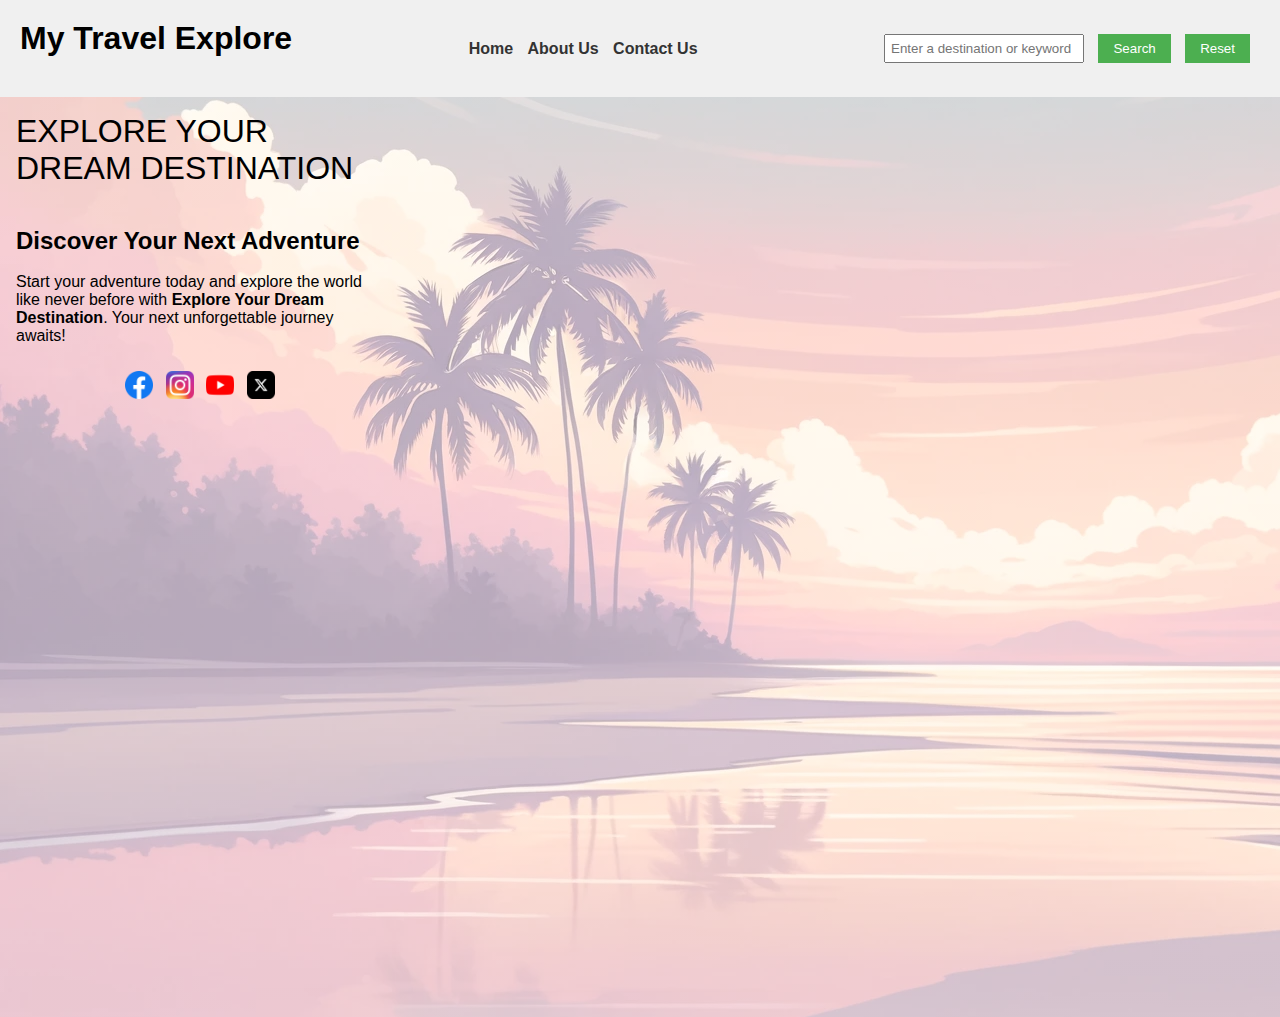
<file: index.html>
<!DOCTYPE html>
<html lang="en">
<head>
    <meta charset="UTF-8">
    <title>My Travel Explore</title>
    <link rel="stylesheet" href="./travel.css">
</head>
<body>
<nav><h1>My Travel Explore</h1>
    <ul>
        <li><a href="./index.html" id="home">Home </a></li>
        <li><a href="./travel_about_us.html" id="about_us">About Us </a></li>
        <li><a href="./travel_contact.html" id="contact_us">Contact Us </a></li>
    </ul>
    <ul>
        <li><input type="text" id="conditionInput" placeholder="Enter a destination or keyword">  </li>
        <li><button id='btnSearch'>Search</button>
        <li><button id='btnReset'>Reset</button>
        </li>
    </ul>
</nav>
<div class="container">

    <div style="width: 100%; display: flex; justify-content: space-between">
        <div class="content">
            <div class="title">EXPLORE YOUR DREAM DESTINATION</div>

            <div class="section">
                <h2>Discover Your Next Adventure</h2>
                <br>
                <p>Start your adventure today and explore the world like never before with <strong>Explore Your Dream Destination</strong>. Your next unforgettable journey awaits!</p>
            </div>

            <div class="icons">
                <img width="28" src="./assets/fb.png" alt="fb">
                <img width="28" src="./assets/insta.webp" alt="insta">
                <img width="28" src="./assets/youtube.png" alt="you">
                <img width="28" src="./assets/x.webp" alt="x">
            </div>
        </div>
        <div class="searchCondition">
            <div id="result"></div>
        </div>
    </div>

</div>
<script src="./travel_recommendation.js"></script>
</body>
</html>
</file>
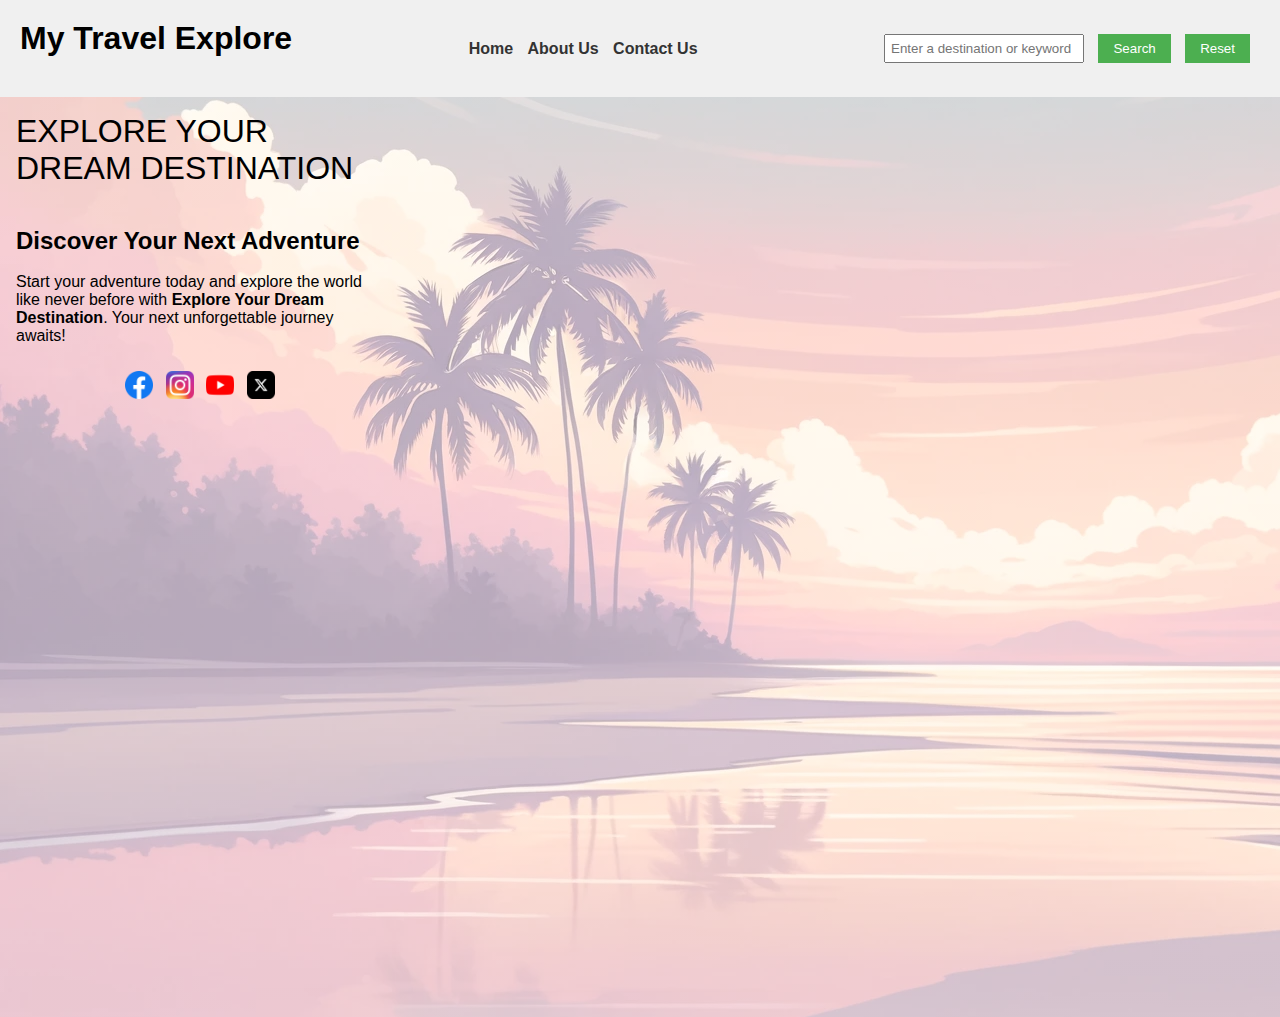
<file: travel_recommendation.html>
<!DOCTYPE html>
<html lang="en">
<head>
    <meta charset="UTF-8">
    <title>My Travel Explore</title>
    <link rel="stylesheet" href="./travel.css">
</head>
<body>
<nav><h1>My Travel Explore</h1>
    <ul>
        <li><a href="./travel_recommendation.html" id="home">Home </a></li>
        <li><a href="./travel_about_us.html" id="about_us">About Us </a></li>
        <li><a href="./travel_contact.html" id="contact_us">Contact Us </a></li>
    </ul>
    <ul>
        <li><input type="text" id="conditionInput" placeholder="Enter a destination or keyword">  </li>
        <li><button id='btnSearch'>Search</button>
        <li><button id='btnReset'>Reset</button>
        </li>
    </ul>
</nav>
<div class="container">

    <div style="width: 100%; display: flex; justify-content: space-between">
        <div class="content">
            <div class="title">EXPLORE YOUR DREAM DESTINATION</div>

            <div class="section">
                <h2>Discover Your Next Adventure</h2>
                <br>
                <p>Start your adventure today and explore the world like never before with <strong>Explore Your Dream Destination</strong>. Your next unforgettable journey awaits!</p>
            </div>

            <div class="icons">
                <img width="28" src="./assets/fb.png" alt="fb">
                <img width="28" src="./assets/insta.webp" alt="insta">
                <img width="28" src="./assets/youtube.png" alt="you">
                <img width="28" src="./assets/x.webp" alt="x">
            </div>
        </div>
        <div class="searchCondition">
            <div id="result"></div>
        </div>
    </div>

</div>
<script src="./travel_recommendation.js"></script>
</body>
</html>
</file>
<file: travel.css>
/* Basic CSS for the navigation bar */

*{
    margin: 0;
    padding: 0;
    box-sizing: border-box;
}
nav {
    background-color: #f0f0f0;
    padding: 20px;
    display: flex;
    align-items: center;
    justify-content: space-between;

}

nav ul {
    list-style-type: none;
    /* padding: 0; */
}

nav ul li {
    display: inline;
    margin-right: 10px;
}

nav a {
    text-decoration: none;
    color: #333;
    font-weight: bold;
}

/* Basic CSS for the form elements */
body {
    font-family: Arial, sans-serif;
    /* margin: 20px; */
    background: linear-gradient(rgba(255,255,255,.5), rgba(255,255,255,.5)), url("./travel_bg.webp");
}

h1 {
    margin-bottom: 20px;
}

div {
    margin-bottom: 10px;
}

label {
    display: inline-block;
    width: 100px;
}

input[type="text"],
input[type="number"],
select {
    width: 200px;
    padding: 5px;
}

button {
    padding: 7px 15px;
    background-color: #4CAF50;
    color: white;
    border: none;
    cursor: pointer;
}

button:hover {
    background-color: #45a049;
}

/* Basic CSS for the report section */
h2 {
    margin-top: 30px;
}

#report,#result {
    padding: 10px;
    max-width: 400px;
    word-wrap: break-word;
}
#result{
    height: 400px;
    width: 500px;
    display: flex;
    align-items: center;
    justify-content: space-around;
    flex-direction: column;
}
#result img{
    width: 200px;
    height: 100px;
}

.content {
    width: 400px;
    padding: 1rem;
    display: flex;
    justify-content: left;
    align-items: center;
    height: 100vh;
    flex-direction: column;
}

.content-about {
    width: 100%;
    display: flex;
    justify-content: right;
}

.content-about .title {
    align-self: flex-end;
}

.section-about {
    width: 50%;
    align-self: flex-end;
}

.content .title {
    font-size: 2rem;
    font-weight: 500;
}

.title-team {
    margin-top: 2rem;
    font-size: 2.5rem;
    font-weight: 500;
    /*width: 50%;*/
    /*right: 1%;*/
    margin-left: 25rem;
}

.our-team {
    display: flex;
    width: 70%;
    justify-content: space-between;
}

.our-team div {
    margin-top: 1rem;
    margin-left: 2rem;
    font-weight: 500;
    font-size: 1.5rem;
}

.content .icons {
    width: 150px;
    display: flex;
    justify-content: space-between;
    align-items: center;
    margin-top: 1rem;
}

#contactForm {
    align-self: flex-end;
}

.searchCondition {
    overflow: auto;
    height: 85vh;
    /*flex-grow: 1;*/
}
</file>
